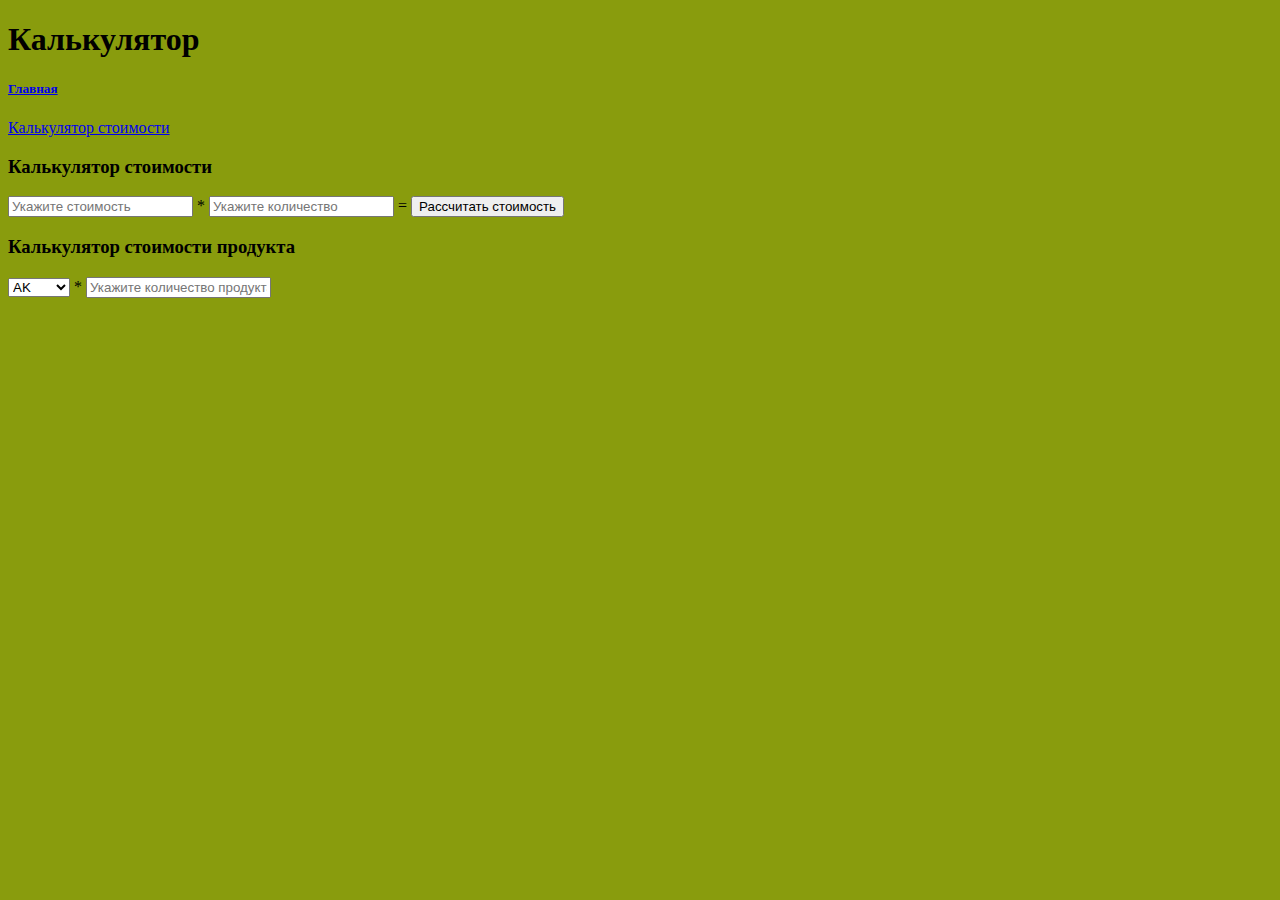
<file: calc.html>
<!DOCTYPE html>
<html lang="Ru">
<head>
    <meta charset="UTF-8">
    <meta name="viewport" content="width=device-width, initial-scale=1">
    <link href="https://cdn.jsdelivr.net/npm/bootstrap@5.1.3/dist/css/bootstrap.min.css" rel="stylesheet"
          integrity="sha384-1BmE4kWBq78iYhFldvKuhfTAU6auU8tT94WrHftjDbrCEXSU1oBoqyl2QvZ6jIW3" crossorigin="anonymous">
    <link rel="stylesheet" href="calc.css">
    <title>Калькулятор стоимости</title>
</head>
<body>
<div id="main" class="d-flex flex-nowrap flex-column bd-highlight ">
    <header id="header" class="order-first">
        <div class="row text-center">
            <div class="container col-8 col-sm-6">
                <h1>Калькулятор</h1>
            </div>
        </div>
    </header>
    <div id="navi" class="text-center">
        <nav class="d-inline-flex justify-content-center flex-column flex-sm-row">
            <a class="d-inline nav-link" href="index.html"><h5>Главная</h5></a>
            <a class="d-inline nav-link-active" href="calc.html">Калькулятор стоимости</a>
        </nav>
    </div>
    <div id="с1" class="text-center">
        <div class="row justify-content-center">
            <div class="container col-10 col-sm-12 m-2 p-2">
                <h3>Калькулятор стоимости</h3>
                <input type="text" id="type" placeholder="Укажите стоимость"> *
                <input type="text" id="count" placeholder="Укажите количество"> =
                <button id="but1">Рассчитать стоимость</button>
                <div id="sum"></div>
            </div>
        </div>
    </div>
</div>
<div id="с2" class="text-center">
    <div class="row justify-content-center">
        <div class="container col-10 col-sm-12">
            <h3>Калькулятор стоимости продукта</h3>
            <select id="typ" class="m-1">
                <option value="1">AK</option>
                <option value="2">AR-15</option>
                <option value="3">DML-7</option>
            </select> *
            <input type="text" id="county" class="m-1" placeholder="Укажите количество продукта">
        </div>
        <div class="container col-10 col-sm-12">
            <div id="radio" hidden="true" class="btn-group btn-group-toggle m-2 p-2" data-toggle="buttons">
                <input id="r1" type="radio" name="radio" class="m-1" value="1" checked> Удленненый ствол
                <input id="r2" type="radio" name="radio" class="m-1" value="2"> Укороченный ствол
            </div>
            <br>
            <div id="checkbox" hidden="true" class="btn-group btn-group-toggle m-2 p-2" data-toggle="buttons">
                <input id="chk1" type="checkbox" name="checkbox" class="m-1" value="1"> Доп.Мушка
                <input id="chk2" type="checkbox" name="checkbox" class="m-1" value="2"> Прицел SUSAT
            </div>
            <div id="produce"></div>
        </div>
    </div>
</div>
</div>
</div>
<script src="https://cdn.jsdelivr.net/npm/bootstrap@5.1.3/dist/js/bootstrap.bundle.min.js"
        integrity="sha384-ka7Sk0Gln4gmtz2MlQnikT1wXgYsOg+OMhuP+IlRH9sENBO0LRn5q+8nbTov4+1p"
        crossorigin="anonymous"></script>
<script defer src="jscalc"></script>
</body>
</html>
</file>
<file: calc.css>
body{
    background-color:rgb(137, 156, 13);
    background-size: cover;
    background: linear-gradient(to bottom right) no-repeat fixed 20% 73%;

}
#main {
    padding: 0;
    margin: 0;
    height: 100%;
    width: 100%;
}
</file>
